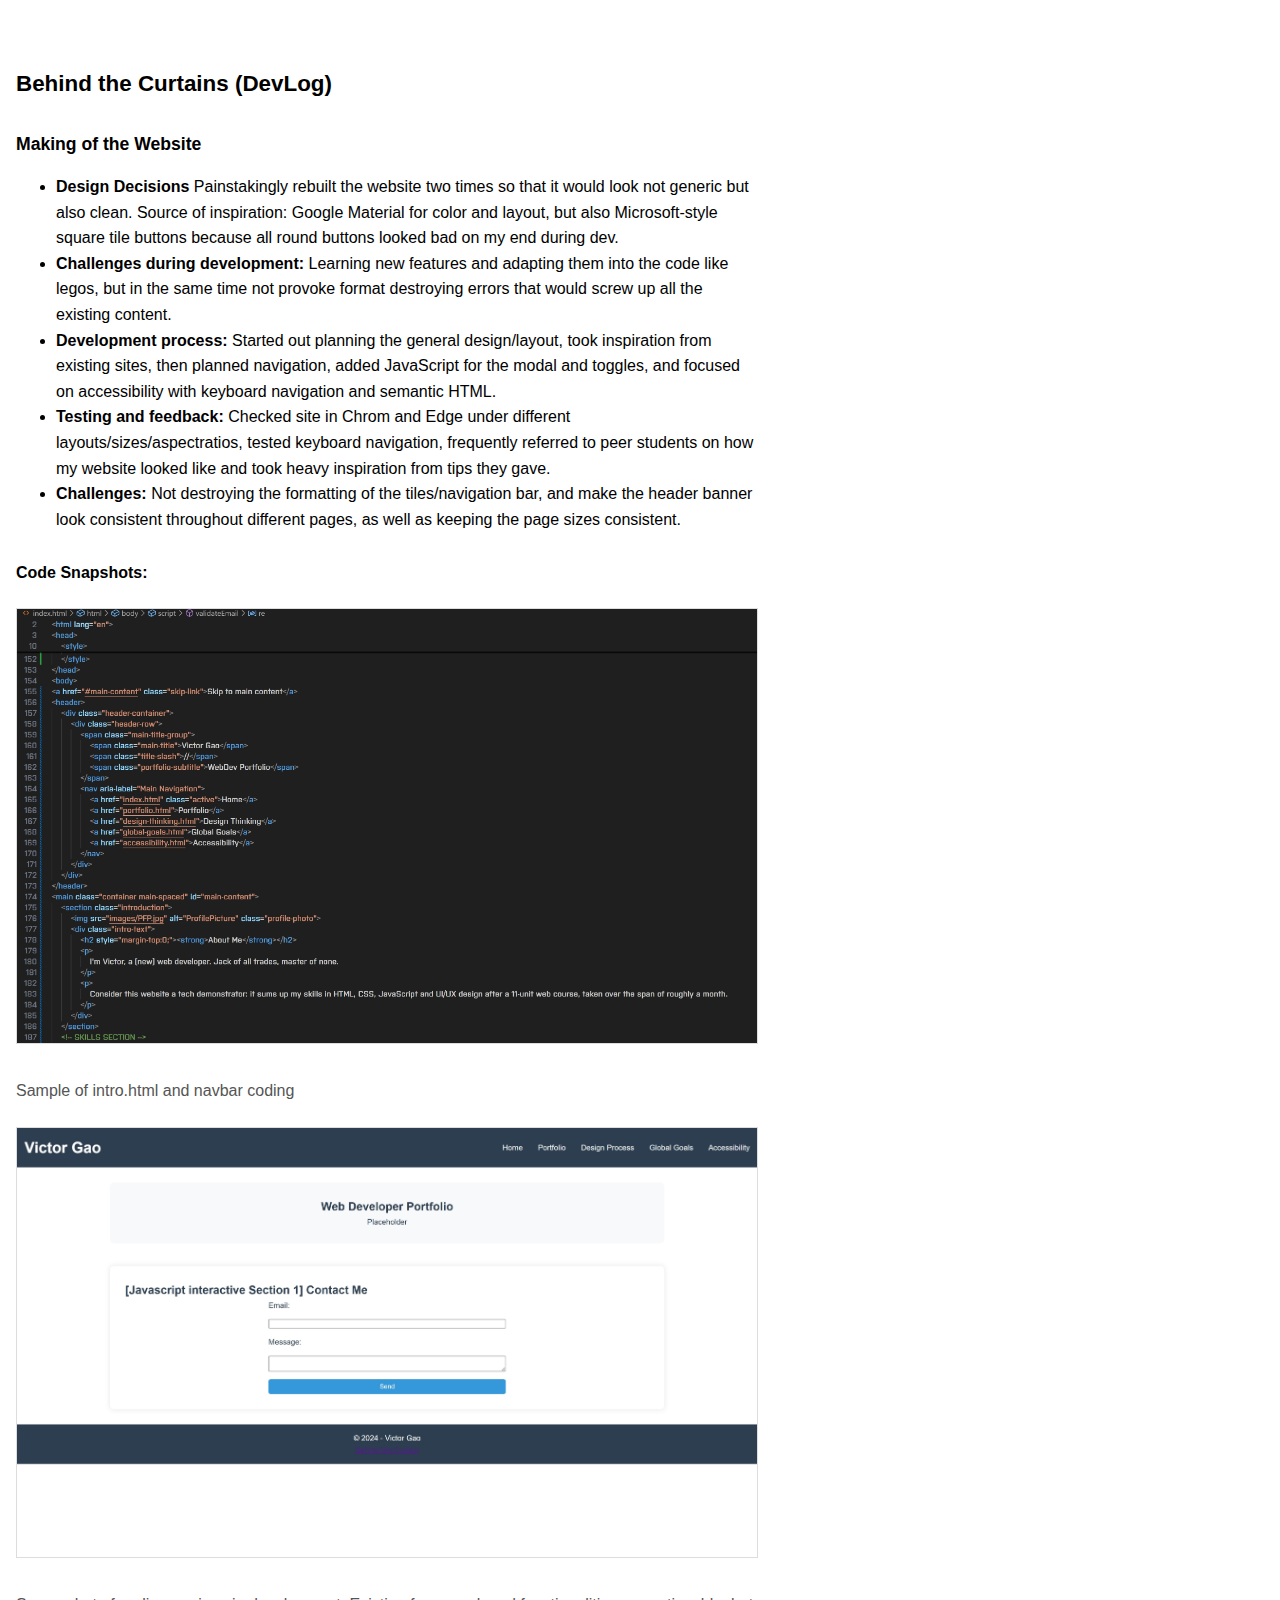
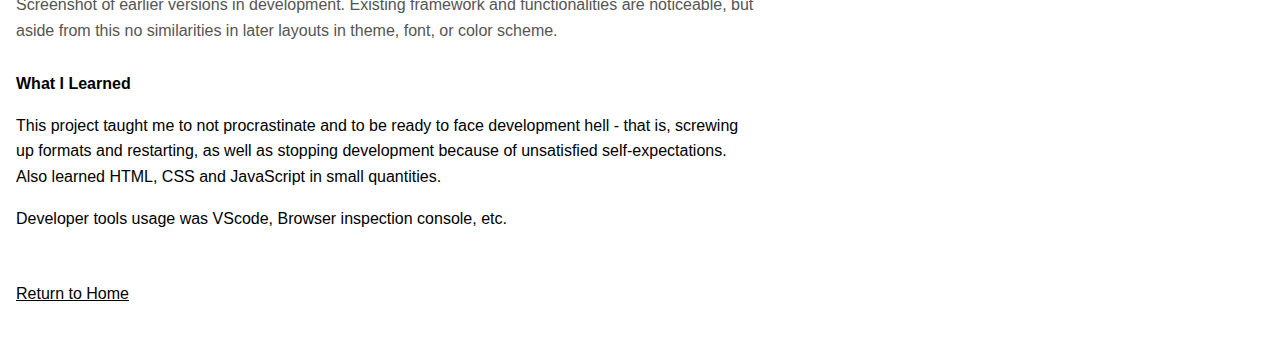
<file: behind-curtain.html>
<!DOCTYPE html>
<html lang="en">
<head>
    <meta charset="UTF-8">
    <meta name="viewport" content="width=device-width, initial-scale=1.0">
    <title>Behind the Curtains | Victor Gao Portfolio</title>
    <link rel="stylesheet" href="styles.css">
    <style>
        body {
            background: #fff;
            color: #000;
            font-family: sans-serif;
            margin: 0;
            padding: 0 0 40px 0;
        }
        .devlog {
            max-width: 740px;
            margin: 0;
            padding: 38px 16px 0 16px;
        }
        h2, h3, h4 {
            margin-top: 28px;
            margin-bottom: 12px;
            font-weight: bold;
        }
        h2 { font-size: 1.4em; }
        h3 { font-size: 1.1em; }
        h4 { font-size: 1em; }
        ul, p { margin-bottom: 14px; }
        code {
            background: #f4f4f4;
            font-size: 1em;
            padding: 1px 2px;
        }
        img {
            max-width: 100%;
            margin: 10px 0;
            border: 1px solid #ddd;
        }
        .home-link {
            display: block;
            margin-top: 50px;
            margin-left: 16px;
            font-size: 1em;
            color: inherit;
            text-decoration: underline;
        }
        .home-link:hover { text-decoration: none; }
    </style>
</head>
<body>
<div class="devlog">
    <h2>Behind the Curtains (DevLog)</h2>
    <h3>Making of the Website</h3>
    <ul>
        <li><b>Design Decisions</b> Painstakingly rebuilt the website two times so that it would look not generic but also clean. Source of inspiration: Google Material for color and layout, but also Microsoft-style square tile buttons because all round buttons looked bad on my end during dev.</li>
        <li><b>Challenges during development:</b> Learning new features and adapting them into the code like legos, but in the same time not provoke format destroying errors that would screw up all the existing content.</li>
        <li><b>Development process:</b> Started out planning the general design/layout, took inspiration from existing sites, then planned navigation, added JavaScript for the modal and toggles, and focused on accessibility with keyboard navigation and semantic HTML.</li>
        <li><b>Testing and feedback:</b> Checked site in Chrom and Edge under different layouts/sizes/aspectratios, tested keyboard navigation, frequently referred to peer students on how my website looked like and took heavy inspiration from tips they gave.</li>
        <li><b>Challenges:</b> Not destroying the formatting of the tiles/navigation bar, and make the header banner look consistent throughout different pages, as well as keeping the page sizes consistent.</li>
    </ul>
    <h4>Code Snapshots:</h4>
    <img src="images/CODEOFINTRO.png" alt="Screenshot of JavaScript code">
    <p style="color: #555;">Sample of intro.html and navbar coding</p>
    <img src="images/EARLIERVERSIONS.png" alt="Screenshot of earlier versions in development">
    <p style="color: #555;">Screenshot of earlier versions in development. Existing framework and functionalities are noticeable, but aside from this no similarities in later layouts in theme, font, or color scheme.</p>
    <h4>What I Learned</h4>
    <p>
        This project taught me to not procrastinate and to be ready to face development hell - that is, screwing up formats and restarting, as well as stopping development because of unsatisfied self-expectations. Also learned HTML, CSS and JavaScript in small quantities. 
    </p>
    <p>
        Developer tools usage was VScode, Browser inspection console, etc. 
    </p>
</div>
<a href="index.html" class="home-link">Return to Home</a>
</body>
</html>
</file>
<file: styles.css>
:root {
    --background: #ffffff;
    --text: #222222;
    --text-light: #757575;
    --primary: #4285F4;
    --card-bg: #f8f9fa;
    --header-bg: #f1f1f1;
    --border: #e0e0e0;
    --hover-blue: #e3f0fd;
}

/* Main body background: subtle, wide light grey lines */
body {
    font-family: 'Google Sans', Roboto, Arial, sans-serif;
    background-color: var(--background);
    color: var(--text);
    margin: 0;
    padding: 0;
    line-height: 1.6;
    background-image: repeating-linear-gradient(
        135deg,
        rgba(200,200,200,0.035) 0px,
        rgba(200,200,200,0.035) 2px,
        transparent 2px,
        transparent 48px
    );
}

.projects-banner,
.project-card,
.modal-content,
.code-screenshot,
img,
input,
textarea,
.btn,
.expand-btn,
.profile-photo,
footer,
header,
.accessibility-image img,
.global-goals-image img,
.design-thinking-image img {
    border-radius: 0 !important;
}

/* Slightly more compact width and less padding */
.container {
    width: 100%;
    max-width: 1080px;
    margin: 0 auto;
    padding: 20px 16px 0 16px;
}

/* HEADER: Asiimov lines, less vertical space */
header {
    background-color: var(--header-bg);
    padding: 12px 16px 12px 16px;
    border-bottom: 1px solid var(--border);
    position: sticky;
    top: 0;
    z-index: 100;
    height: auto;
    background-image: repeating-linear-gradient(
        135deg,
        rgba(255,184,108,0.13) 0px,
        rgba(255,184,108,0.13) 3px,
        transparent 3px,
        transparent 40px
    );
    background-blend-mode: lighten;
}
.header-container {
    display: flex;
    justify-content: space-between;
    align-items: center;
    height: 100%;
}

h1 {
    font-size: 1.35rem;
    margin: 0;
    letter-spacing: 0.5px;
}

nav {
    display: flex;
    align-items: center;
    border-bottom: none;
    padding-bottom: 2px;
}
nav a {
    color: var(--text-light);
    text-decoration: none;
    font-size: 1rem;
    line-height: 1.5;
    margin: 0 10px;
    padding: 7px 11px;
    background: none;
    border: none;
    outline: none;
    transition: color 0.15s;
}
nav a.active {
    color: var(--primary);
    border-bottom: none;
    background: none;
}
nav a:hover,
nav a:focus {
    color: var(--primary);
    background: none;
    border-bottom: none;
}

/* Less vertical margin/padding for main content */
.main-spaced {
    padding-top: 16px;
    padding-bottom: 28px;
}

/* Introduction: reduce gap, photo a bit smaller, more compact */
.introduction {
    display: flex;
    align-items: flex-start;
    margin: 24px 0 28px 0;
    gap: 20px;
}
.profile-photo {
    width: 120px;
    height: 120px;
    object-fit: cover;
    margin-right: 18px;
}
.intro-text {
    max-width: 600px;
    font-size: 1rem;
}

/* Projects banner: more compact, still clear */
.projects-banner {
    background-color: var(--card-bg);
    border: 2px solid var(--primary);
    padding: 20px 12px;
    margin: 32px 0;
    text-align: center;
    transition: background 0.15s;
    font-size: 1.06rem;
}
.projects-banner:hover {
    background-color: var(--hover-blue);
}
.projects-banner h2 {
    margin: 0 0 8px;
}
.projects-banner p {
    margin: 8px 0 10px 0;
}

main {
    min-height: calc(100vh - 64px);
}

.btn {
    display: inline-block;
    background-color: var(--primary);
    color: white;
    padding: 8px 20px;
    font-size: 1rem;
    font-weight: 700;
    text-decoration: none;
    transition: background 0.10s, color 0.10s;
    border: none;
    box-shadow: none;
    cursor: pointer;
    font-family: inherit;
    letter-spacing: 0.3px;
    margin: 8px 0;
}
.btn:hover,
.btn:focus {
    background-color: var(--hover-blue);
    color: var(--primary);
    outline: none;
}

.expand-btn {
    background-color: #f1f1f1;
    color: var(--text);
    padding: 8px 13px;
    border: 2px solid var(--primary);
    font-size: 0.96rem;
    font-weight: 600;
    cursor: pointer;
    box-shadow: none;
    transition: background-color 0.10s, color 0.10s, border 0.10s;
    margin-top: 10px;
}
.expand-btn:hover,
.expand-btn:focus {
    background-color: var(--primary);
    color: white;
    border-color: var(--primary);
    outline: none;
}

.modal {
    display: none;
    position: fixed;
    z-index: 1001;
    left: 0;
    top: 0;
    width: 100vw;
    height: 100vh;
    overflow: auto;
    background-color: rgba(0,0,0,0.4);
}
.modal-content {
    background-color: #fff;
    margin: 7% auto;
    padding: 20px 18px;
    max-width: 350px;
    position: relative;
    box-shadow: 0 8px 24px rgba(0,0,0,0.07);
    border: 2px solid var(--primary);
}
.close {
    color: #aaa;
    float: right;
    font-size: 1.5rem;
    font-weight: bold;
    cursor: pointer;
    position: absolute;
    right: 10px;
    top: 6px;
    border: none;
    background: none;
}
.close:hover, .close:focus {
    color: #EA4335;
    text-decoration: none;
    cursor: pointer;
}
.modal-content label {
    display: block;
    margin-top: 12px;
    font-weight: 600;
}
.modal-content input,
.modal-content textarea {
    width: 100%;
    padding: 7px;
    margin-top: 3px;
    margin-bottom: 10px;
    border: 1px solid var(--border);
    font-size: 0.98rem;
}

.project-banners {
    display: flex;
    flex-direction: column;
    gap: 18px;
}

.project-card {
    background: var(--card-bg);
    border: 2px solid var(--primary);
    padding: 16px 10px;
    box-shadow: 0 4px 8px rgba(0,0,0,0.04);
    margin-bottom: 8px;
}
.project-card:hover {
    transform: translateY(-2px);
}

footer {
    background-color: var(--card-bg);
    padding: 15px 0;
    text-align: center;
    color: var(--text-light);
    border-top: 2px solid var(--primary);
    margin-top: 36px;
    font-size: 1rem;
}

.code-screenshot {
    border: 2px solid var(--primary);
    margin: 8px 0;
    max-width: 100%;
    display: block;
}

.skip-link {
    position: absolute;
    left: -999px;
    top: auto;
    width: 1px;
    height: 1px;
    overflow: hidden;
    z-index: 2000;
    background: var(--primary);
    color: #fff;
    padding: 8px 14px;
}
.skip-link:focus {
    left: 10px;
    top: 10px;
    width: auto;
    height: auto;
    font-size: 1rem;
}

@media (max-width: 900px) {
    .container, header {
        padding: 8px !important;
    }
    .introduction {
        flex-direction: column;
        align-items: flex-start;
        gap: 10px;
    }
    .profile-photo {
        margin-bottom: 8px;
        margin-right: 0;
        width: 100%;
        height: auto;
        max-width: 170px;
    }
    .projects-banner {
        padding: 12px 4px;
    }
    .project-card {
        padding: 8px 2px;
    }
    main {
        padding-bottom: 12px;
    }
}
</file>
